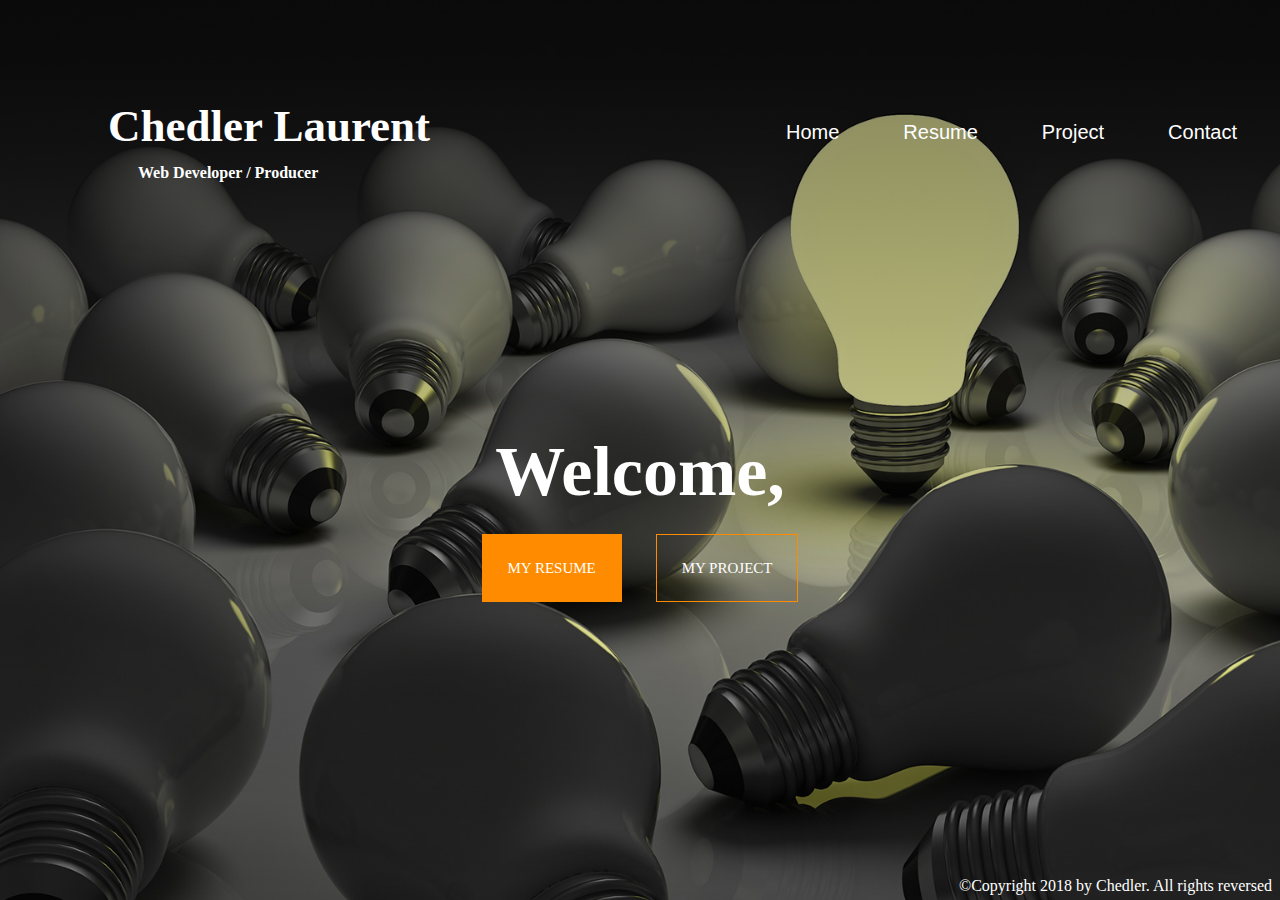
<file: index.html>
<!DOCTYPE html>
<html>

<head>
  <meta charset="UTF-8" />

  <title>Chedler</title>

  <link href="./css/styles.css" rel="stylesheet" type="text/css">
</head>

<body>

  <header>
    <ul class="main-nav">
      <li><a href="#">Home</a></li>
      <li><a href="pages/resume.html">Resume</a></li>
      <li><a href="pages/Project.html">Project</a></li>
      <li><a href="pages/contact.html">Contact</a></li>
    </ul>

    <h2>
      Chedler Laurent
    </h2>
    <h4>
      Web Developer / Producer
    </h4>

  </header>

  <h1>
    Welcome,
  </h1>

  <div class="button">
    <a href="pages/resume.html" class="btn btn-one">MY RESUME</a>
      <a href="pages/Project.html" class="btn btn-two">MY PROJECT</a>
  </div>
  <footer>©Copyright 2018 by Chedler. All rights reversed</footer>
</body>
</html>
</file>
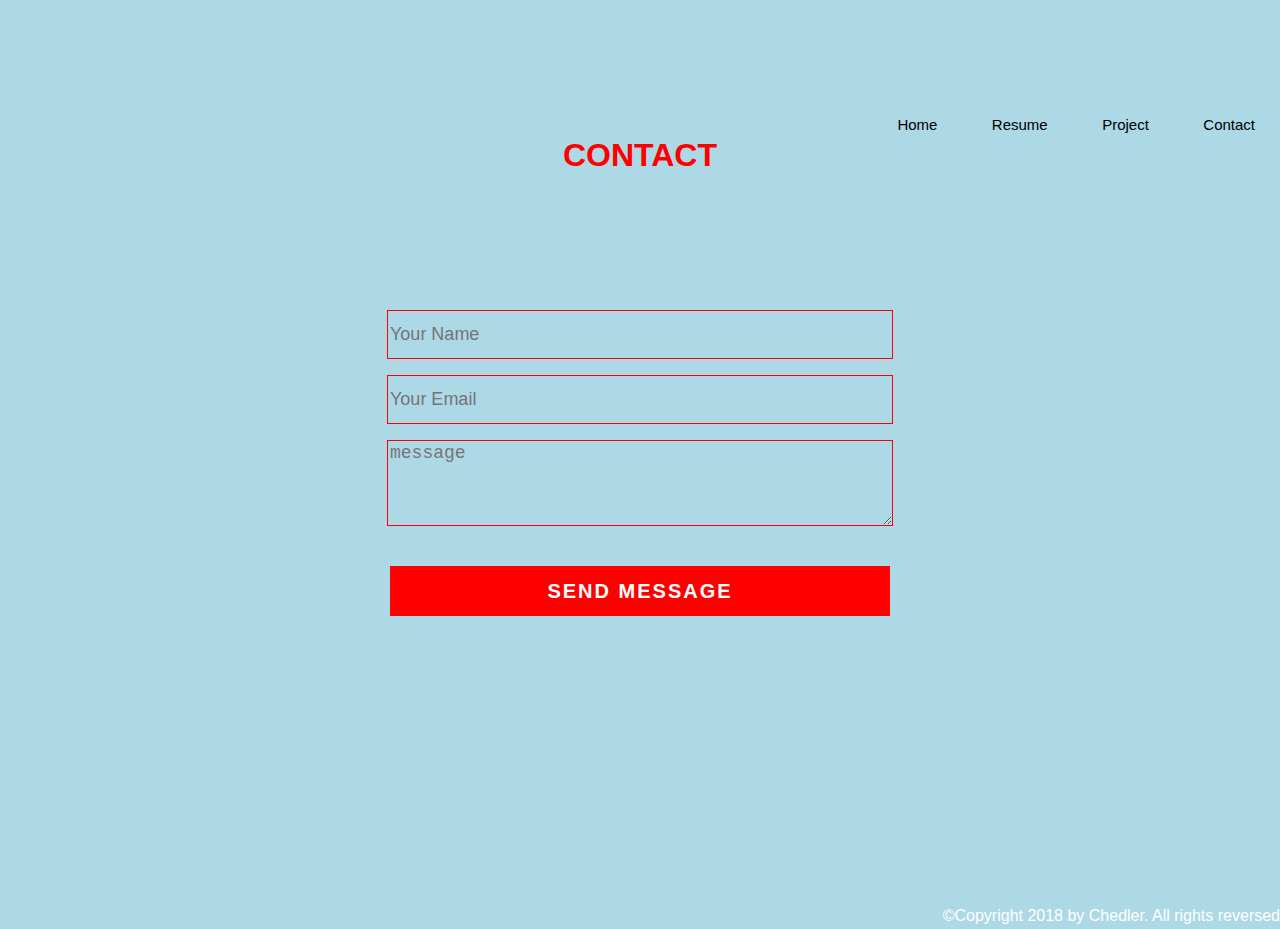
<file: pages/contact.html>
<!DOCTYPE html>
<html>

<head>
  <meta charset="UTF-8" />

  <title>Contact</title>

  <link href="../css/contact.css" rel="stylesheet" type="text/css">
</head>
<header>
  <ul class="main-nav">
<li><a href="../index.html">Home</a></li>
<li><a href="../pages/resume.html">Resume</a></li>
<li><a href="Project.html">Project</a></li>
<li><a href="contact.html">Contact</a></li>
</ul>
</header>
<body>

<div class="contact-title">
<h1>Contact</h1>
</div>

<div class="contact-form">

  <form id="contact-form" method="post" action="">
    <input name="name" type="text" class="form-control" placeholder="Your Name" Required><br>

    <input name="Email" type="text" class="form-control" placeholder="Your Email" Required><br>

    <textarea name="message" class="form-control" placeholder="message" rows="4"
    required=""></textarea><br>
    <input type="submit" class="form-control submit" value="SEND MESSAGE">
</form>
<footer>©Copyright 2018 by Chedler. All rights reversed</footer>
</body>
</html>
</file>
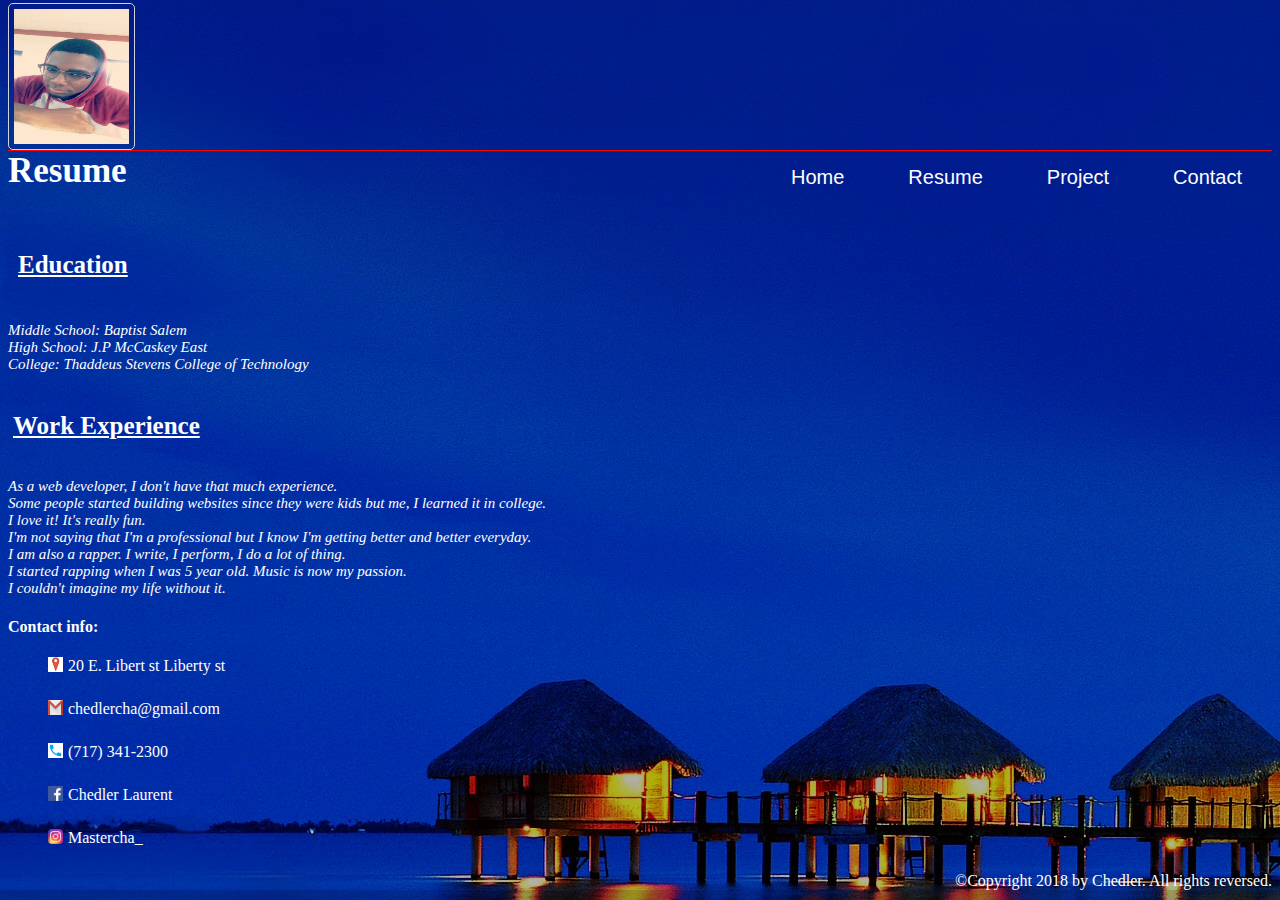
<file: pages/resume.html>
<!DOCTYPE html>
<html>

<head>
  <meta charset="UTF-8" />

  <title>My Resume</title>

  <link href="../css/resume.css" rel="stylesheet" type="text/css">
</head>

<body>
  <header>
    <!--..this is my nav..-->
    <nav>
    <ul class="main-nav">
      <li><a href="../index.html">Home</a></li>
      <li><a href="resume.html">Resume</a></li>
      <li><a href="Project.html">Project</a></li>
      <li><a href="contact.html">Contact</a></li>
    </ul>
  </nav>
    <img class="profilepic" src="../images/profilepic.jpeg" alt="a picture of me" />
    <h3>Resume</h3>
    <h4 class="sum">Education</h4>
    <p class="dis">Middle School: Baptist Salem<br>
      High School: J.P McCaskey East<br>
      College: Thaddeus Stevens College of Technology</p>
    <h4 class="this">Work Experience</h4>
    <p class="lit">As a web developer, I don't have that much experience.<br>
      Some people started building websites since they were kids but me, I learned it in college.<br>
      I love it! It's really fun. <br>
      I'm not saying that I'm a professional but I know I'm getting better and better everyday.<br>

      I am also a rapper. I write, I perform, I do a lot of thing.<br>
      I started rapping when I was 5 year old. Music is now my passion.<br>
      I couldn't imagine my life without it.</p>
    <h4 class="that">Contact info:</h4>
  </header>
    <ul class="sidenav">
      <img src="../logos/Destination.jpeg" alt="destination" width="15" height="15" />
      <li>20 E. Libert st Liberty st</li>
      <img src="../logos/mail.jpeg" alt="email" width="15" height="15" />
      <li>chedlercha@gmail.com</li>
      <img src="../logos/Phone.png" alt="contact" width="15" height="15" />
      <li>(717) 341-2300</li>
      <img src="../logos/facebook.png" alt="facebook" width="15" height="15" />
      <li>Chedler Laurent</li>
      <img src="../logos/IG.png" alt="instagram" width="15" height="15" />
      <li>Mastercha_</li>
    </ul>
    <footer>©Copyright 2018 by Chedler. All rights reversed.</footer>
</body>

</html>
</file>
<file: css/styles.css>
html
{
	background-image:linear-gradient(rgba(0,0,0,0.5),rgba(0,0,0,0)), url(../images/light.jpeg);
	height: 100vh;
	background-size: cover;
	Background-position: center
}
h2
{
  margin-left: 100px;
  margin-top: 100px;
  font-size: 45px;
  color: white;
}
h4
{
  color: white;
  margin-left: 130px;
  margin-top: -25px;
  width: 50%;
}
.main-nav
{
	float: right;
  padding: 5px;
}

.main-nav li
{
	display: inline-block;
}

.main-nav li a
{
  color: white;
  	text-decoration: none;
  	padding: 3px 15px;
  	font-family: "Roboto", sans-serif;
  	font-size: 20px;
    margin: 15px;
}

.main-nav li a:hover
{
	border: 1px solid white;
}

h1
{
  text-align: center;
  margin-top: 250px;
  font-size: 70px;
  color: white;
}
h3
{
  text-align: center;
  margin-top: -30px;
  font-size: 30px;
}
.button
{
  text-align: center;
}
.btn-one
{
  font-size: 15px;
  padding: 5px 25px;
	color: white;
	text-decoration: none;
  border: 1px solid darkorange;
  background-color: darkorange;
}
.btn-two
{
  font-size: 15px;
  padding: 3px 15px;
	color: white;
	text-decoration: none;
  border: 1px solid darkorange;
}
.btn-two:hover
{
	background-color: darkorange;
	transition: all 0.1s ease-in;
}
.btn
{
  padding: 25px;
  margin: 15px;
}
footer
{
	color: white;
	float: right;
	margin-top: 200px;
	padding-top: 100px;
}
</file>
<file: css/contact.css>
body
{
  padding: 0;
  margin: 0;
  text-align: center;
  background-color: lightblue;
  background-size: cover;
  background-position: center;
  font-family: sans-serif;
}
.contact-title
{
  margin-top: 100px;
  color: red;
  text-transform: uppercase;
  transition: all 4s ease-in-out;
}
.contact-title h1
{
  font-size: 32px;
  line-height: 10px;
}

form
{
  margin: 100px;
  transition: all 4s ease-in-out;
}
.form-control
{
  width: 500px;
  background: transparent;
  border: none;
  outline: none;
  border: 1px solid red;
  color: black;
  font-size: 18px;
  margin-bottom: 16px;
}
input
{
  height: 45px;
}
form .submit
{
  background: red;
  border-color: transparent;
  color: white;
  font-size: 20px;
  font-weight: bold;
  letter-spacing: 2px;
  height: 50px;
  margin-top: 20px;
}
form .submit:hover
{
  background-color: #f44336;
  cursor: pointer;
}
.main-nav
{
	float: right;
	list-style: none;
}

.main-nav li
{
	display: inline-block;
}
.main-nav li a

{
	color: black;
	text-decoration: none;
	padding: 3px 25px;
	font-family: "Roboto", sans-serif;
	font-size: 15px;
}

.main-nav li.active a
{
	border: 1px solid red;
}

.main-nav li a:hover
{
	border: 1px solid red;
}
h1
{
  margin: 100px;
  padding: 50px;
}
footer
{
  color: white;
  float: right;
  padding-top: 150px;
  margin-top: 25px;
}
</file>
<file: css/resume.css>
html
{
  background-image:linear-gradient(rgba(0,0,0,0.4),rgba(0,0,0,0.3)),url(../images/lol.jpg);
}
.sidenav li
{
  margin-left: 20px;
  margin-bottom: 25px;
  display: block;
}

.main-nav
{
	float: right;
  padding-bottom: 10px;
}

.main-nav li
{
	display: inline-block;
}

.main-nav li a
{
    color: white;
  	text-decoration: none;
    padding: 3px 15px;
    font-family: "Roboto", sans-serif;
    font-size: 20px;
    margin: 15px;
}

.main-nav li a:hover
{
	border: 1px solid white;
}
img
{
  position: absolute;
}

.profilepic
{
  width: 115px;
  height: 135px;
  position: absolute;
  border: 1px solid lightgray;
  padding: 5px;
  border-radius: 5px;
  margin-bottom: 15px;
  top: 3px;
}

.sum
{
  margin-top: 50px;
  text-decoration: underline;
  width: 5%;
  padding: 10px;
  font-size: 25px;
  color: white;
}
h3
{
  border-top: 1px solid red;
  margin-top: 150px;
  font-size: 35px;
  color: white;
}
.dis
{
  font-style: italic;
  font-size: 15px;
  color: white;
}
.this
{
  text-decoration: underline;
  padding: 5px;
  font-size: 25px;
  color: white;
}
.lit
{
  font-style: italic;
  font-size: 15px;
  color: white;
}
h4
{
  color: white;
}
.sidenav
{
  color: white;
}
footer
{
  float: right;
  color: white;
}
</file>
